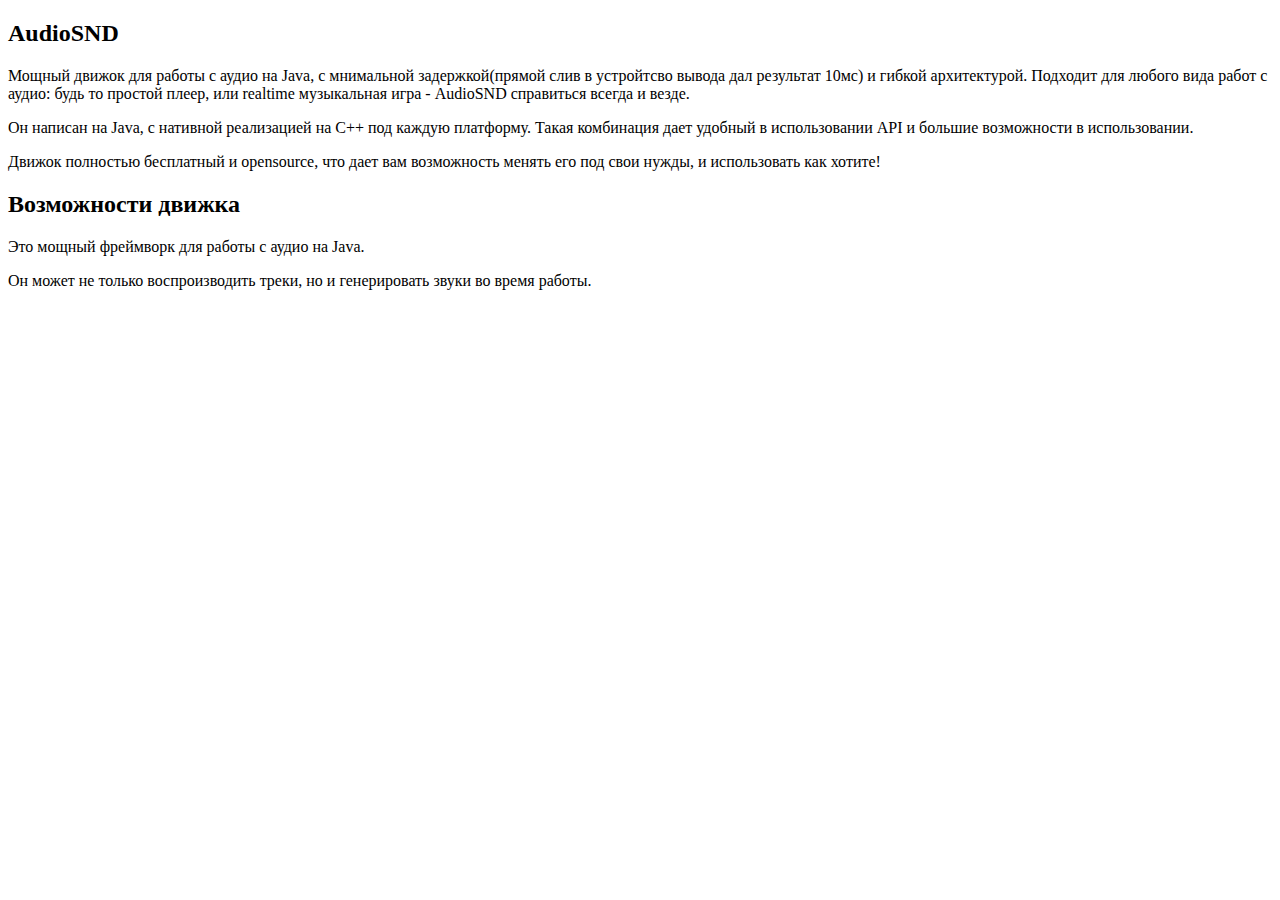
<file: docs/index.html>
<!DOCTYPE html>
<html lang="ru">
    <head>
        <meta charset="UTF-8">
        <title>AudioSND Documentation</title>
    </head>

    <body>
        <section id = "intro">
            <h2>AudioSND</h2>
            <p>
                Мощный движок для работы с аудио на Java, с мнимальной задержкой(прямой слив в устройтсво вывода дал результат 10мс)
                и гибкой архитектурой. Подходит для любого вида работ с аудио: будь то простой плеер,
                или realtime музыкальная игра - AudioSND справиться всегда и везде.
            </p>
            <p>
                Он написан на Java, с нативной реализацией на C++ под каждую платформу.
                Такая комбинация дает удобный в использовании API и большие возможности в использовании.
            </p>
            <p>
                Движок полностью бесплатный и opensource, что дает вам возможность менять его под свои нужды, и использовать как хотите!
            </p>
        </section>
        <section id="features">
            <h2>Возможности движка</h2>
            <p>
                Это мощный фреймворк для работы с аудио на Java.
            </p>
            <p>
                Он может не только воспроизводить треки, но и генерировать звуки во время работы.
            </p>
        </section>
    </body>
</html>
</file>
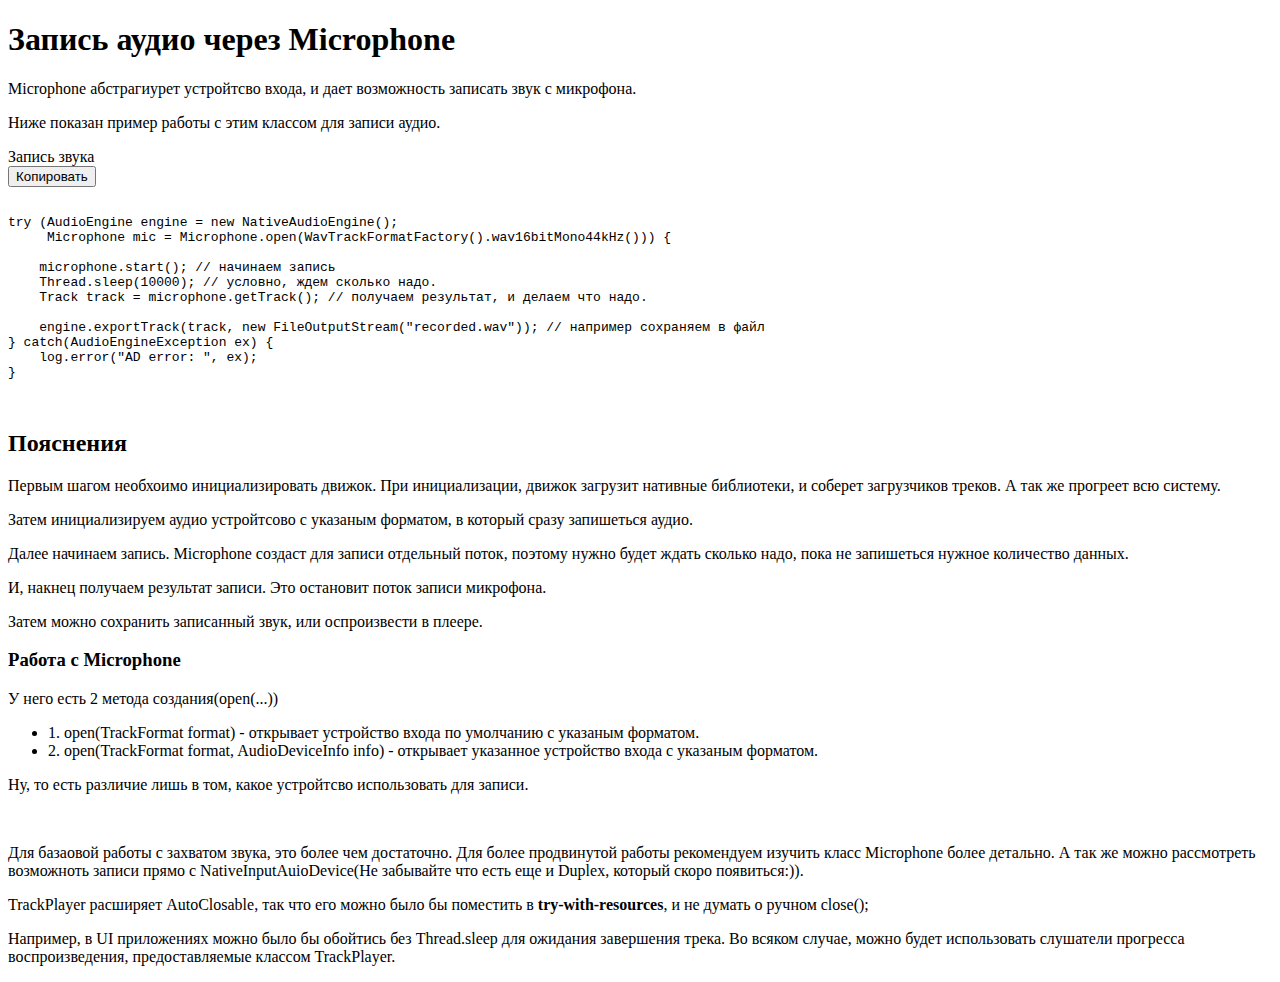
<file: docs/micro.html>
<!DOCTYPE html>
<html lang="ru">
<head>
  <meta charset="UTF-8">
  <title>Microphone Example</title>
</head>
<body>

<header>
  <h1>Запись аудио через Microphone</h1>

  <section>
    <p>
      Microphone абстрагиурет устройтсво входа, и дает возможность записать звук с микрофона.
    </p>

    <p>
      Ниже показан пример работы с этим классом для записи аудио.
    </p>
  </section>
</header>

<main>
  <div class="code-example">
    <div class="code-header">
      <div class="code-title">Запись звука</div>
      <button class="copy-btn">
        <span class="copy-icon"></span>
        Копировать
      </button>
    </div>
    <pre>
                <code class="language-java">
try (AudioEngine engine = new NativeAudioEngine();
     Microphone mic = Microphone.open(WavTrackFormatFactory().wav16bitMono44kHz())) {

    microphone.start(); // начинаем запись
    Thread.sleep(10000); // условно, ждем сколько надо.
    Track track = microphone.getTrack(); // получаем результат, и делаем что надо.

    engine.exportTrack(track, new FileOutputStream("recorded.wav")); // например сохраняем в файл
} catch(AudioEngineException ex) {
    log.error("AD error: ", ex);
}
                </code>
            </pre>
  </div>

  <section>
    <h2>Пояснения</h2>
    <p>
      Первым шагом необхоимо инициализировать движок. При инициализации, движок загрузит нативные библиотеки,
      и соберет загрузчиков треков. А так же прогреет всю систему.
    </p>
    <p>
      Затем инициализируем аудио устройтсово с указаным форматом, в который сразу запишеться аудио.
    </p>
    <p>
      Далее начинаем запись. Microphone создаст для записи отдельный поток, поэтому нужно будет ждать сколько надо, пока не запишеться нужное количество данных.
    </p>
    <p>
      И, накнец получаем результат записи. Это остановит поток записи микрофона.
    </p>
    <p>
      Затем можно сохранить записанный звук, или оспроизвести в плеере.
    </p>
    <h3>Работа с Microphone</h3>
    <p>
      У него есть 2 метода создания(open(...))
    </p>
    <ul>
      <li>1. open(TrackFormat format) - открывает устройство входа по умолчанию с указаным форматом.</li>
      <li>2. open(TrackFormat format, AudioDeviceInfo info) - открывает указанное устройство входа с указаным форматом.</strong></li>
    </ul>
    <p>
      Ну, то есть различие лишь в том, какое устройтсво использовать для записи.
    </p>
    <br/>

    <p>
      Для базаовой работы с захватом звука, это более чем достаточно. Для более продвинутой работы рекомендуем изучить класс Microphone более детально.
      А так же можно рассмотреть возможноть записи прямо с NativeInputAuioDevice(Не забывайте что есть еще и Duplex, который скоро появиться:)).
    </p>

    <div class="note-container">
      <div class="note">
        <p>
          TrackPlayer расширяет AutoClosable, так что его можно было бы поместить в
          <strong>try-with-resources</strong>, и не думать о ручном close();
        </p>
      </div>
      <div class="tip">
        <p>
          Например, в UI приложениях можно было бы обойтись без Thread.sleep для ожидания завершения трека.
          Во всяком случае, можно будет использовать слушатели прогресса воспроизведения, предоставляемые
          классом
          TrackPlayer.
        </p>
      </div>
    </div>
  </section>
</main>

<footer>

</footer>

</body>
</html>
</file>
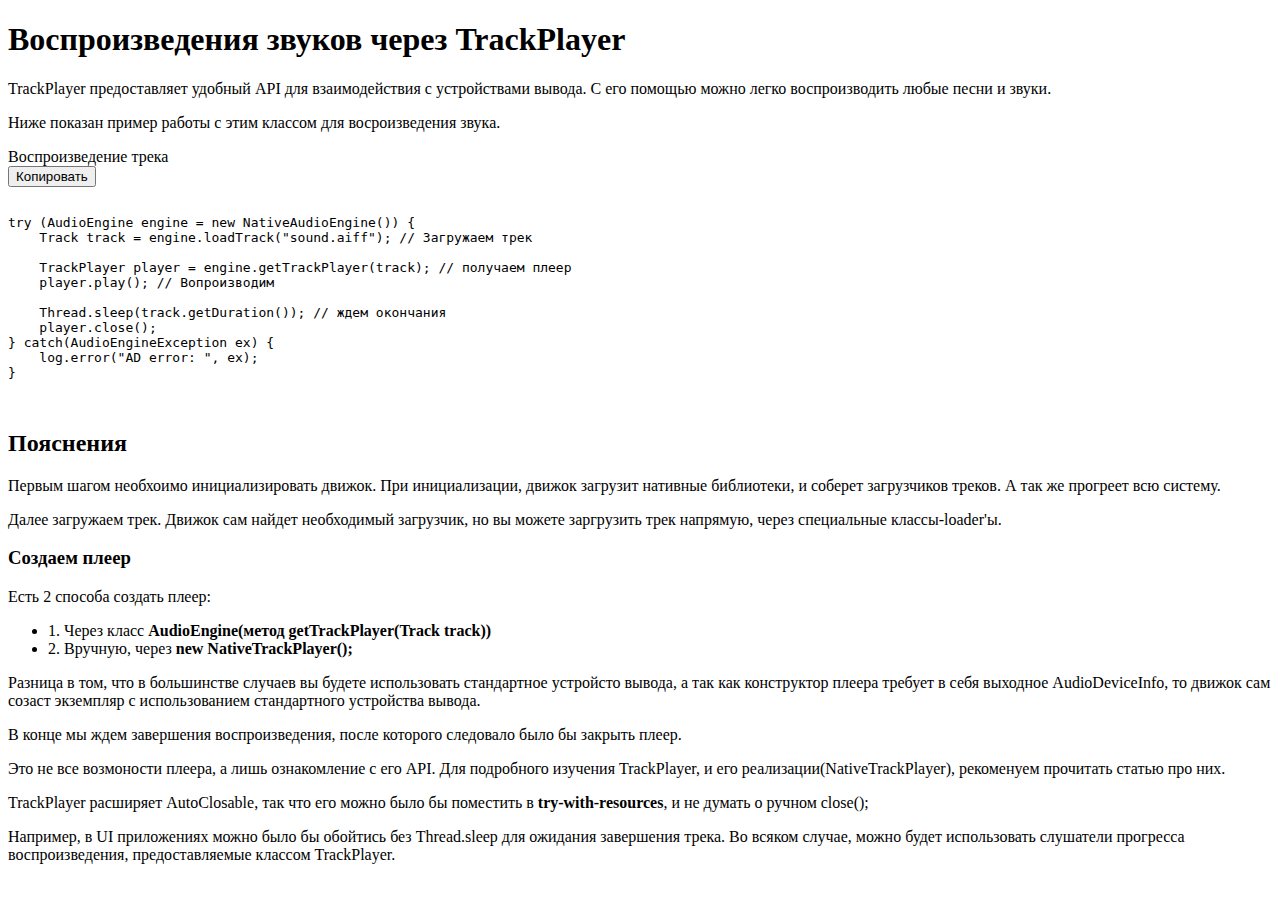
<file: docs/player.html>
<!DOCTYPE html>
<html lang="ru">
<head>
    <meta charset="UTF-8">
    <title>Player Example</title>
</head>
<body>

<header>
    <h1>Воспроизведения звуков через TrackPlayer</h1>

    <section>
        <p>
            TrackPlayer предоставляет удобный API для взаимодействия с устройствами вывода.
            С его помощью можно легко воспроизводить любые песни и звуки.
        </p>

        <p>
            Ниже показан пример работы с этим классом для восроизведения звука.
        </p>
    </section>
</header>

<main>
    <div class="code-example">
        <div class="code-header">
            <div class="code-title">Воспроизведение трека</div>
            <button class="copy-btn">
                <span class="copy-icon"></span>
                Копировать
            </button>
        </div>
        <pre>
                <code class="language-java">
try (AudioEngine engine = new NativeAudioEngine()) {
    Track track = engine.loadTrack("sound.aiff"); // Загружаем трек

    TrackPlayer player = engine.getTrackPlayer(track); // получаем плеер
    player.play(); // Вопроизводим

    Thread.sleep(track.getDuration()); // ждем окончания
    player.close();
} catch(AudioEngineException ex) {
    log.error("AD error: ", ex);
}
                </code>
            </pre>
    </div>

    <section>
        <h2>Пояснения</h2>
        <p>
            Первым шагом необхоимо инициализировать движок. При инициализации, движок загрузит нативные библиотеки,
            и соберет загрузчиков треков. А так же прогреет всю систему.
        </p>
        <p>
            Далее загружаем трек. Движок сам найдет необходимый загрузчик, но вы можете заргрузить трек напрямую, через
            специальные классы-loader'ы.
        </p>
        <h3>Создаем плеер</h3>
        <p>
            Есть 2 способа создать плеер:
        </p>
        <ul>
            <li>1. Через класс <strong>AudioEngine(метод getTrackPlayer(Track track))</strong></li>
            <li>2. Вручную, через <strong>new NativeTrackPlayer();</strong></li>
        </ul>
        <p>
            Разница в том, что в большинстве случаев вы будете использовать стандартное устройсто вывода,
            а так как конструктор плеера требует в себя выходное AudioDeviceInfo, то движок сам созаст экземпляр с
            использованием стандартного устройства вывода.
        </p>
        <p>
            В конце мы ждем завершения воспроизведения, после которого следовало было бы закрыть плеер.
        </p>

        <p>
            Это не все возмоности плеера, а лишь ознакомление с его API. Для подробного изучения TrackPlayer, и его
            реализации(NativeTrackPlayer), рекоменуем прочитать статью про них.
        </p>

        <div class="note-container">
            <div class="note">
                <p>
                    TrackPlayer расширяет AutoClosable, так что его можно было бы поместить в
                    <strong>try-with-resources</strong>, и не думать о ручном close();
                </p>
            </div>
            <div class="tip">
                <p>
                    Например, в UI приложениях можно было бы обойтись без Thread.sleep для ожидания завершения трека.
                    Во всяком случае, можно будет использовать слушатели прогресса воспроизведения, предоставляемые
                    классом
                    TrackPlayer.
                </p>
            </div>
        </div>
    </section>
</main>

<footer>

</footer>

</body>
</html>
</file>
